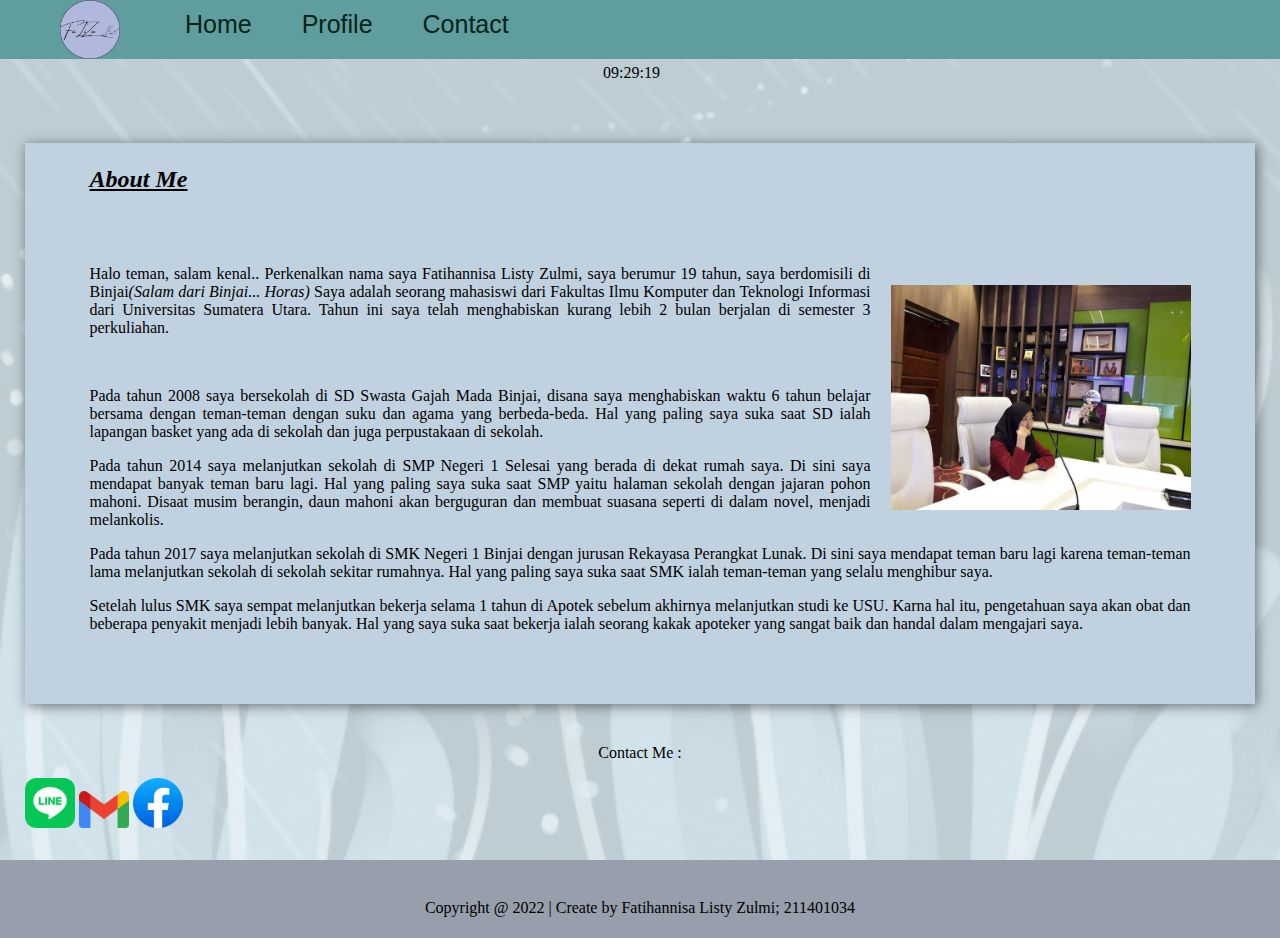
<file: UTS PW 5/profil.html>
<!DOCTYPE html>
<html lang="en">
<head>
    <link rel="stylesheet" href="style2.css">
    <meta charset="UTF-8">
    <meta http-equiv="X-UA-Compatible" content="IE=edge">
    <meta name="viewport" content="width=device-width, initial-scale=1.0">

    <link rel="stylesheet" href="https://cdn.jsdelivr.net/npm/bootstrap@4.6.2/dist/css/bootstrap.min.css" integrity="sha384-xOolHFLEh07PJGoPkLv1IbcEPTNtaed2xpHsD9ESMhqIYd0nLMwNLD69Npy4HI+N" crossorigin="anonymous">

    <title>UTS Pemrograman Website Lab 5</title>

</head>
<body>

    <div class="navbar">
      <img src="logobulat.png" alt="" width="60px" style="margin-left: 60px">
        <ul style="margin-top: 10px ; margin-right: 470px">
            <li><a href="index.html">Home</a></li>
            <li><a href="profil.html">Profile</a></li>
            <li><a href="#contact">Contact</a></li>
        </ul>
        
    </div>

    <div class="kontenutama">

      <div style="margin-left: 47%; margin-top: 5px;">
        <span id="date_time"></span>
    </div>

    <table>
      <tr>
        <td>
            <h2 style="font-family: Candara;"><b><i><u>  About Me </u></i></b></h2><br><br>
              <p class="mb-0" style="font-family: Calisto MT;"><img src="profil.jpg" style="float: right; margin:20px 0 20px 20px; " width="300px"> 
                Halo teman, salam kenal.. Perkenalkan nama saya Fatihannisa Listy Zulmi, saya berumur 19 tahun, saya berdomisili di Binjai<i>(Salam dari Binjai... Horas)</i> Saya adalah seorang mahasiswi dari Fakultas Ilmu Komputer dan Teknologi Informasi dari Universitas Sumatera Utara. Tahun ini saya telah menghabiskan kurang lebih 2 bulan berjalan di semester 3 perkuliahan. </p><br>
              <p>Pada tahun 2008 saya bersekolah di SD Swasta Gajah Mada Binjai, disana saya menghabiskan waktu 6 tahun belajar bersama dengan teman-teman dengan suku dan agama yang berbeda-beda. Hal yang paling saya suka saat SD ialah lapangan basket yang ada di sekolah dan juga perpustakaan di sekolah.</p>
              <p>Pada tahun 2014 saya melanjutkan sekolah di SMP Negeri 1 Selesai yang berada di dekat rumah saya. Di sini saya mendapat banyak teman baru lagi. Hal yang paling saya suka saat SMP yaitu halaman sekolah dengan jajaran pohon mahoni. Disaat musim berangin, daun mahoni akan berguguran dan membuat suasana seperti di dalam novel, menjadi melankolis.</p>
              <p>Pada tahun 2017 saya melanjutkan sekolah di SMK Negeri 1 Binjai dengan jurusan Rekayasa Perangkat Lunak. Di sini saya mendapat teman baru lagi karena teman-teman lama melanjutkan sekolah di sekolah sekitar rumahnya. Hal yang paling saya suka saat SMK ialah teman-teman yang selalu menghibur saya. </p>
              <p>Setelah lulus SMK saya sempat melanjutkan bekerja selama 1 tahun di Apotek sebelum akhirnya melanjutkan studi ke USU. Karna hal itu, pengetahuan saya akan obat dan beberapa penyakit menjadi lebih banyak. Hal yang saya suka saat bekerja ialah seorang kakak apoteker yang sangat baik dan handal dalam mengajari saya.</p><br>
              <p></p>
            <br>
          </td>
        </tr> 
      </table>

      <div id="contact">
        <p style="text-align: center;">Contact Me :</p>
        <div class="text-center center-block" style="float: center-block;" >
          <a href="https://line.me"><i id="social" class="fa fa-line-square fa-3x"><img src="LINE_logo.svg.webp" width="50px"></i></a>
          <a href="https://mail.google.com"><i id="social" class="fa fa-main-google-square fa-3x"><img src="Gmail_icon_(2020).svg.png" width="50px"></i></a>
          <a href="https://www.facebook.com"><img src="Facebook_f_logo_(2021).svg.png" alt="" width="50px"> <i id="social" class="fa fa-facebook-square fa-3x"></i></a>
        </div>
        <br>
      </div>
      </div>

    </div>  

    <div class="footer">
      <br>
        <p>Copyright @ 2022 | Create by Fatihannisa Listy Zulmi; 211401034</p>
    </div>
  

</body>

<script type="text/javascript" src="time.js"></script>
<script type="text/javascript">window.onload = date_time('date_time');</script>

<script src="https://cdn.jsdelivr.net/npm/jquery@3.5.1/dist/jquery.slim.min.js" integrity="sha384-DfXdz2htPH0lsSSs5nCTpuj/zy4C+OGpamoFVy38MVBnE+IbbVYUew+OrCXaRkfj" crossorigin="anonymous"></script>

<script src="https://cdn.jsdelivr.net/npm/bootstrap@4.6.2/dist/js/bootstrap.bundle.min.js" integrity="sha384-Fy6S3B9q64WdZWQUiU+q4/2Lc9npb8tCaSX9FK7E8HnRr0Jz8D6OP9dO5Vg3Q9ct" crossorigin="anonymous"></script>
</file>
<file: UTS PW 5/style2.css>
body {
    margin: 0;
    padding: 0;
    background-image: url('bg image.png');
}

p {
    font-family: 'Candara';
}

.navbar {
    margin: 0;
    padding: 0;
    background-color: rgb(96, 157, 159);
    overflow: hidden;
    font-family: 'Maiandra GD', sans-serif;
}

.navbar ul {
    float: left;
    display: block;
}

.navbar ul li{
    float: left;
    list-style: none;
    display: inline-block;
}

.navbar ul li:hover{
    background-color: goldenrod;
    transition-duration: 500ms;
    border-style: hidden;
    box-shadow: 2px 2px 4px rgba(0,0,0,0.5);
}

.navbar ul li a{
    text-decoration: none;
    font-size: 25px;
    color: rgb(2, 36, 22);
    padding: 25px;
}

.navbar img{
    float: left;
}

.navbar img:hover{
    transform: scale(1.1);
    -moz-transform: scale(1.1);
    -o-transform: scale(1.1);
    -webkit-transform: scale(1.1);
    transition: all 0.5s;
    -o-transition: all 0.5s;
    -moz-transition: all 0.5s;
    -webkit-transition: all 0.5s;
}

.kontenutama{
    margin: 0 25px;
}


table {
    margin-top: 5%;
    margin-bottom: 3%;
    margin-left: 0;
    padding: 50px;
    display: block;
    overflow: visible;
    text-align: justify;
    padding: 0 5%;
    margin-bottom: 40px;
    opacity: 100%;
    box-shadow: 2px 2px 12px rgba(0,0,0,0.5);
    background-color: rgb(192, 209, 224);
}

.footer {
    margin-top: 10px;
    padding: 5px;
    text-align: center;
    background-color: rgb(151, 158, 172);
}
</file>
